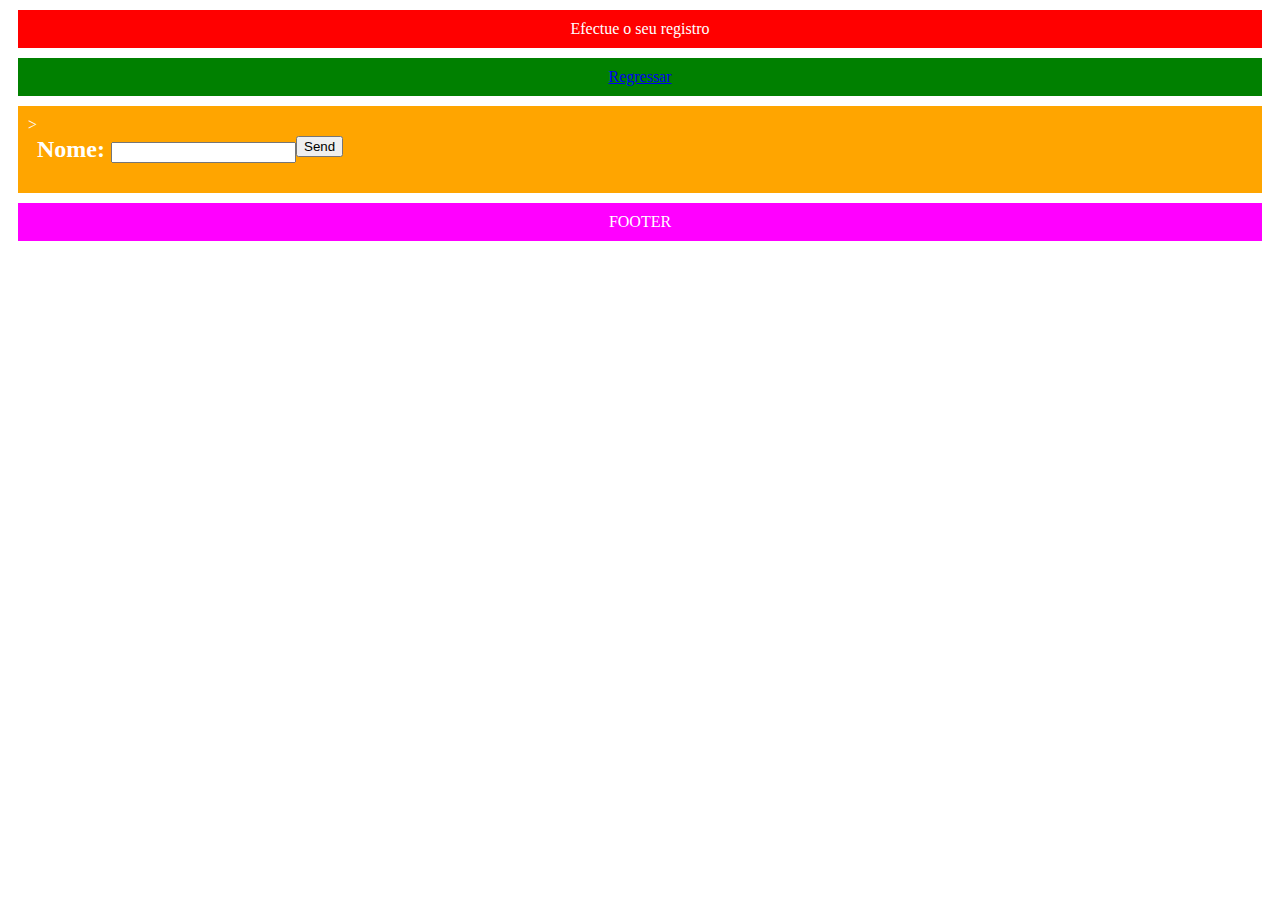
<file: src/main/resources/static/registroEmpresa.html>
<html>
    <head>
        <meta charset="UTF-8">
        <title> Efectuar Registo de Ong </title>
        <link rel="stylesheet" href="stylesheets/style.css">
        <script src="https://ajax.googleapis.com/ajax/libs/jquery/3.5.1/jquery.min.js"></script>
        <script src="javascripts/addEmpresa.js"></script>
    </head>
    <body>
        <header> Efectue o seu registro </header>
        <nav><a href="index.html">Regressar</a></nav>       
        <main >>
            <h2>Nome: <input type="text" id="nome"></h2>
            <h2><input type="button" value="Send" 
                onclick="addEmpresa()"></h2>
        </main>
        
        <footer> FOOTER </footer>
    </body>
    </html>
</file>
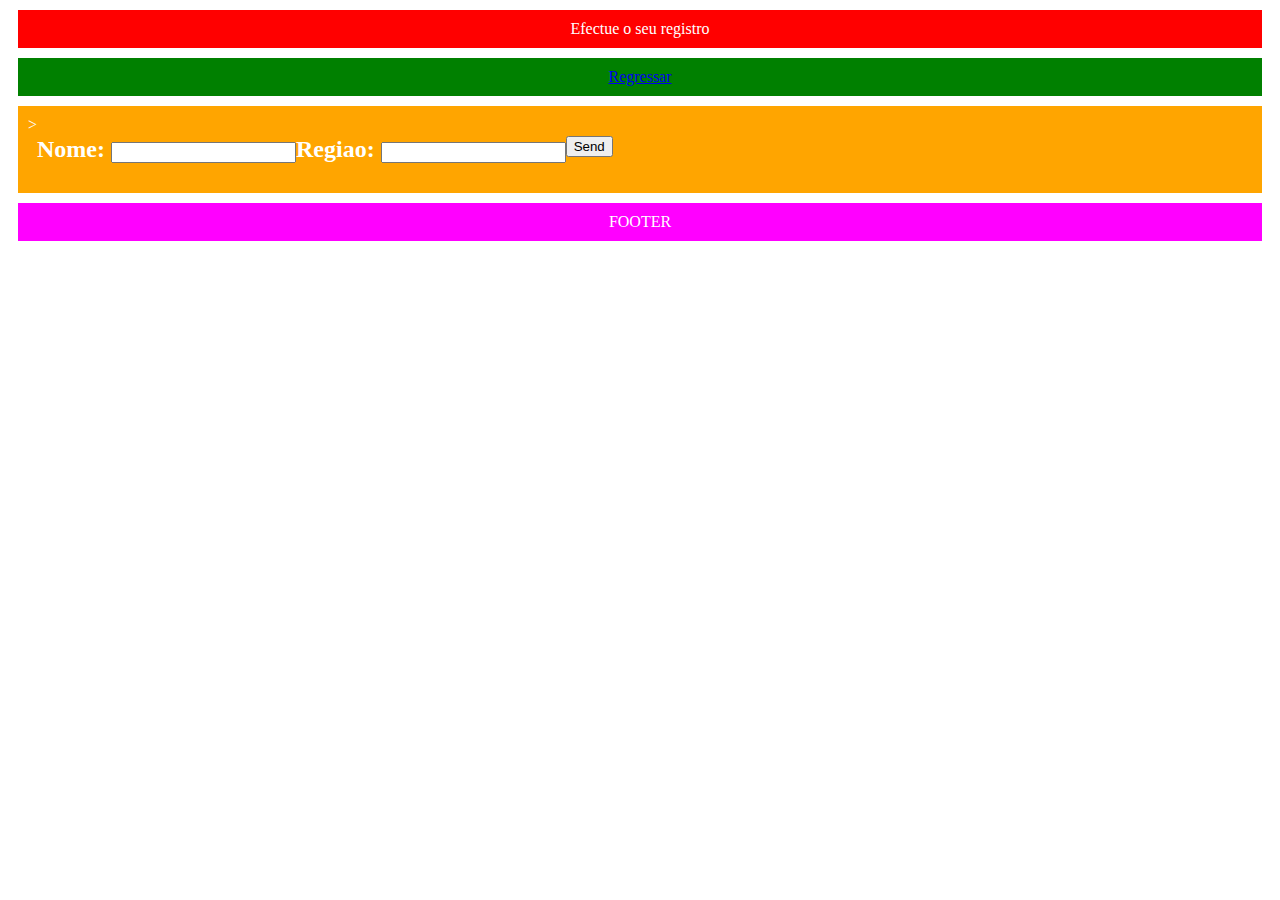
<file: src/main/resources/static/registroOng.html>
<html>
    <head>
        <meta charset="UTF-8">
        <title> Efectuar Registo de Ong </title>
        <link rel="stylesheet" href="stylesheets/style.css">
        <script src="https://ajax.googleapis.com/ajax/libs/jquery/3.5.1/jquery.min.js"></script>
        <script src="javascripts/addOng.js"></script>
    </head>
    <body>
        <header> Efectue o seu registro </header>
        <nav><a href="index.html">Regressar</a></nav>       
        <main >>
            <h2>Nome: <input type="text" id="nome"></h2>
            <h2>Regiao: <input type="text" id="regiao"></h2>
            <h2><input type="button" value="Send" 
                onclick="addOng()"></h2>
        </main>
        
        <footer> FOOTER </footer>
    </body>
    </html>
</file>
<file: src/main/resources/static/stylesheets/style.css>
header, main, footer, main section, nav {
    padding: 10px;
    margin: 10px;
    text-align:center;
    color: white;
 }
 nav { background-color:green;}
 header {  background-color: red; }
 main { 
    background-color: orange; 
    display: flex;
    flex-wrap: wrap;
  }
 footer { background-color: magenta; }

 main > section {
    background-color: blue;
    width: 18%;
 }
</file>
